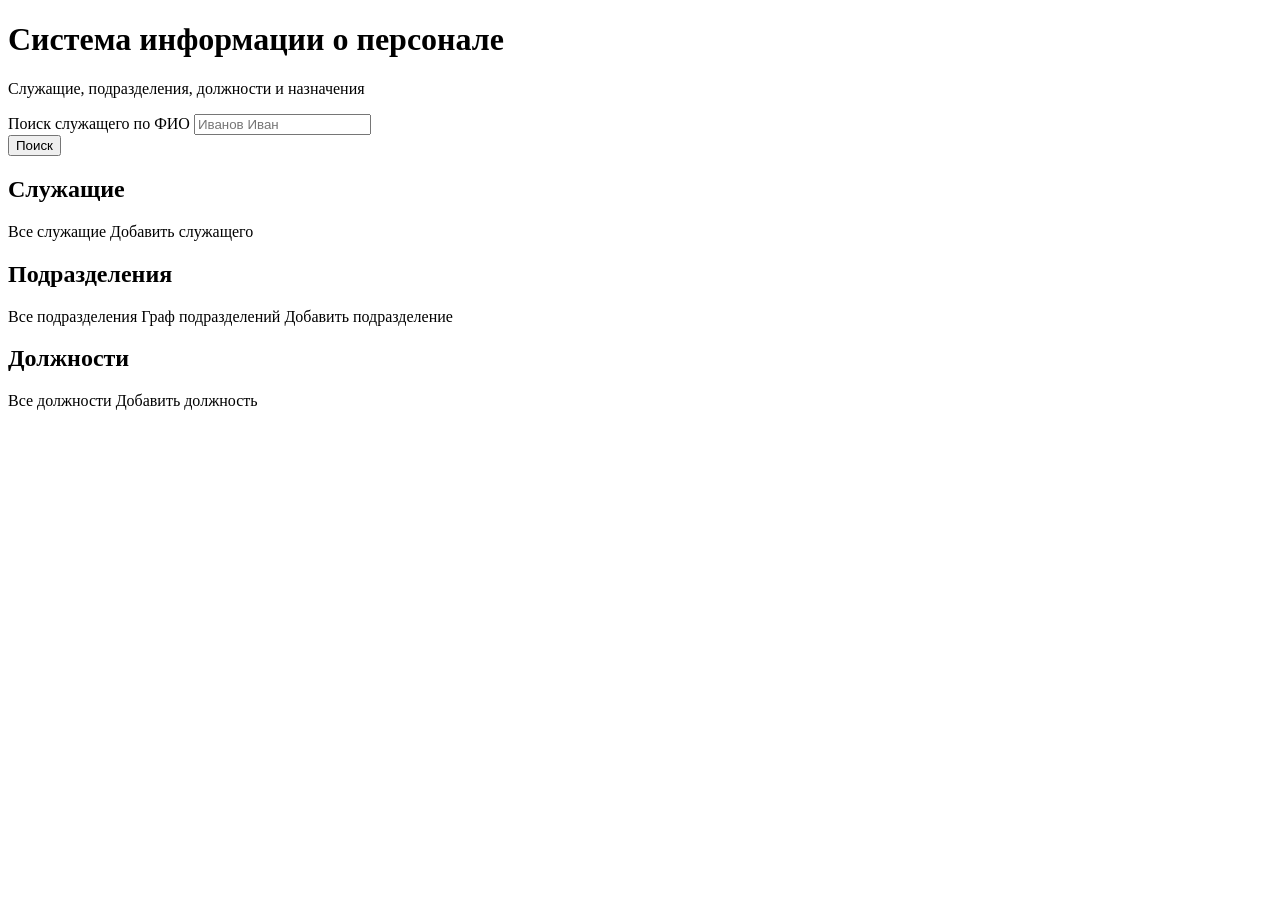
<file: src/main/resources/templates/index.html>
<!DOCTYPE html>
<html lang="ru" xmlns:th="http://www.thymeleaf.org">
<head>
    <meta charset="UTF-8">
    <meta name="viewport" content="width=device-width, initial-scale=1">
    <title>Система информации о персонале</title>
    <link rel="stylesheet" th:href="@{/css/app.css}">
</head>
<body>
<main class="page">
    <div class="topbar">
        <div>
            <h1>Система информации о персонале</h1>
            <p class="muted">Служащие, подразделения, должности и назначения</p>
        </div>
    </div>

    <form class="toolbar" th:action="@{/employees}" method="get">
        <div class="field">
            <label for="q">Поиск служащего по ФИО</label>
            <input id="q" name="q" type="search" placeholder="Иванов Иван">
        </div>
        <button class="primary" type="submit">Поиск</button>
    </form>

    <section class="grid">
        <div class="panel">
            <h2>Служащие</h2>
            <p class="muted" th:text="${employeeCount} + ' записей'"></p>
            <div class="actions">
                <a class="button primary" th:href="@{/employees}">Все служащие</a>
                <a class="button" th:href="@{/employees/new}">Добавить служащего</a>
            </div>
        </div>
        <div class="panel">
            <h2>Подразделения</h2>
            <p class="muted" th:text="${departmentCount} + ' записей'"></p>
            <div class="actions">
                <a class="button primary" th:href="@{/departments}">Все подразделения</a>
                <a class="button" th:href="@{/departments/graph}">Граф подразделений</a>
                <a class="button" th:href="@{/departments/new}">Добавить подразделение</a>
            </div>
        </div>
        <div class="panel">
            <h2>Должности</h2>
            <p class="muted" th:text="${positionCount} + ' записей'"></p>
            <div class="actions">
                <a class="button primary" th:href="@{/positions}">Все должности</a>
                <a class="button" th:href="@{/positions/new}">Добавить должность</a>
            </div>
        </div>
    </section>
</main>
</body>
</html>
</file>
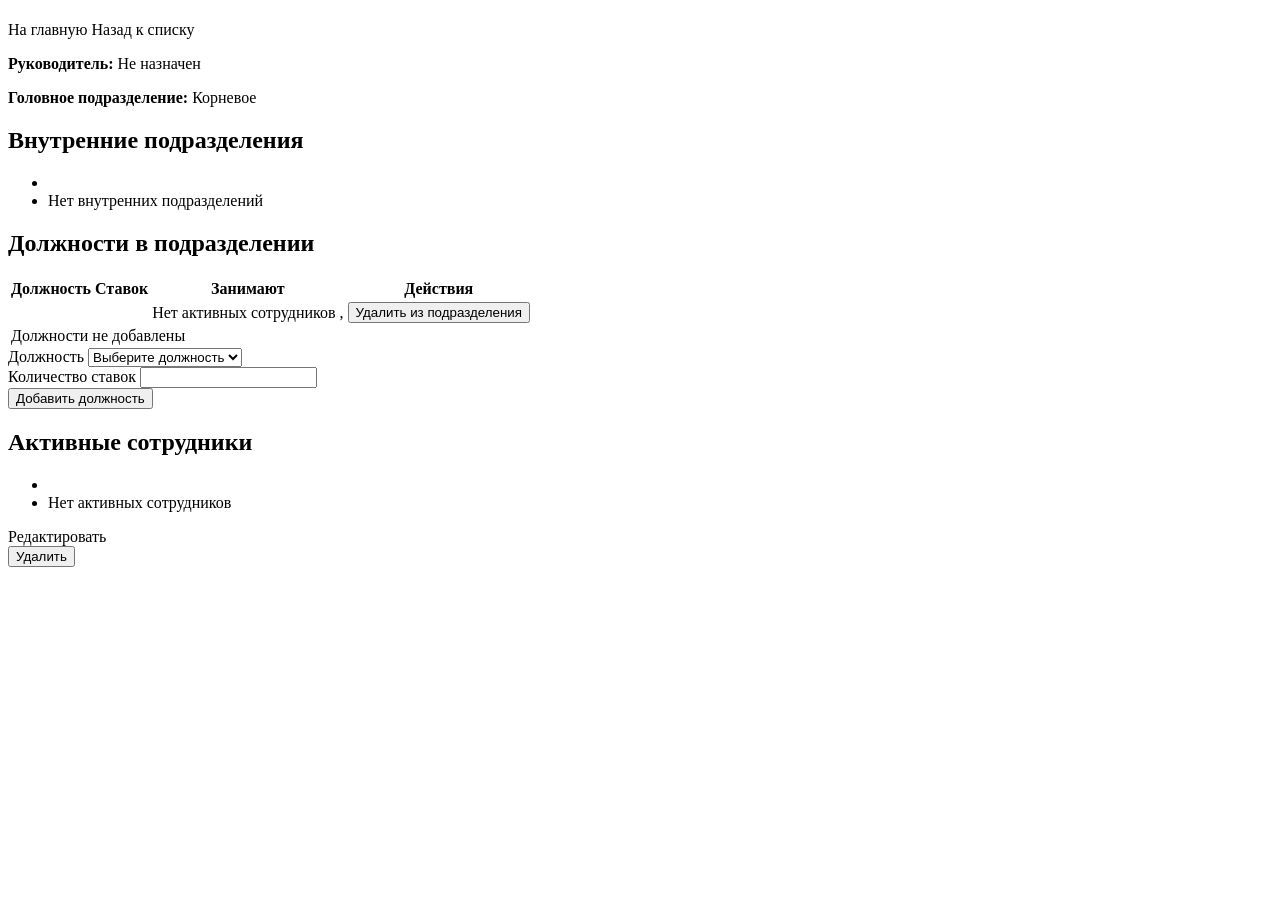
<file: src/main/resources/templates/departments/detail.html>
<!DOCTYPE html>
<html lang="ru" xmlns:th="http://www.thymeleaf.org">
<head>
    <meta charset="UTF-8">
    <meta name="viewport" content="width=device-width, initial-scale=1">
    <title th:text="${department.name}">Подразделение</title>
    <link rel="stylesheet" th:href="@{/css/app.css}">
</head>
<body>
<main class="page">
    <div class="topbar">
        <h1 th:text="${department.name}"></h1>
        <nav class="nav">
            <a class="button" th:href="@{/}">На главную</a>
            <a class="button" th:href="@{/departments}">Назад к списку</a>
        </nav>
    </div>
    <div th:if="${success}" class="message success" th:text="${success}"></div>
    <div th:if="${error}" class="message error" th:text="${error}"></div>

    <section class="panel">
        <p><strong>Руководитель:</strong>
            <a th:if="${department.manager != null}" th:href="@{/employees/{id}(id=${department.manager.id})}" th:text="${department.manager.fullName}"></a>
            <span th:if="${department.manager == null}">Не назначен</span>
        </p>
        <p><strong>Головное подразделение:</strong>
            <a th:if="${department.parentDepartment != null}" th:href="@{/departments/{id}(id=${department.parentDepartment.id})}" th:text="${department.parentDepartment.name}"></a>
            <span th:if="${department.parentDepartment == null}">Корневое</span>
        </p>
    </section>

    <section class="panel">
        <h2>Внутренние подразделения</h2>
        <ul>
            <li th:each="child : ${childDepartments}"><a th:href="@{/departments/{id}(id=${child.id})}" th:text="${child.name}"></a></li>
            <li th:if="${#lists.isEmpty(childDepartments)}">Нет внутренних подразделений</li>
        </ul>
    </section>

    <section class="panel">
        <h2>Должности в подразделении</h2>
        <table>
            <thead><tr><th>Должность</th><th>Ставок</th><th>Занимают</th><th>Действия</th></tr></thead>
            <tbody>
            <tr th:each="row : ${departmentPositions}">
                <td><a th:href="@{/positions/{id}(id=${row.positionId})}" th:text="${row.positionName}"></a></td>
                <td th:text="${row.slotsTotal}"></td>
                <td>
                    <span th:if="${#lists.isEmpty(row.activeEmployees)}">Нет активных сотрудников</span>
                    <span th:each="employee, iter : ${row.activeEmployees}">
                        <a th:href="@{/employees/{id}(id=${employee.id})}" th:text="${employee.fullName}"></a><span th:if="${!iter.last}">, </span>
                    </span>
                </td>
                <td>
                    <form th:action="@{/departments/{departmentId}/positions/{positionId}/delete(departmentId=${department.id},positionId=${row.positionId})}" method="post">
                        <button class="danger" type="submit">Удалить из подразделения</button>
                    </form>
                </td>
            </tr>
            <tr th:if="${#lists.isEmpty(departmentPositions)}"><td colspan="4">Должности не добавлены</td></tr>
            </tbody>
        </table>

        <form class="toolbar" th:action="@{/departments/{id}/positions(id=${department.id})}" th:object="${departmentPositionForm}" method="post">
            <div class="field">
                <label for="positionId">Должность</label>
                <select id="positionId" th:field="*{positionId}" required>
                    <option value="">Выберите должность</option>
                    <option th:each="position : ${positions}" th:value="${position.id}" th:text="${position.name}"></option>
                </select>
            </div>
            <div class="field">
                <label for="slotsTotal">Количество ставок</label>
                <input id="slotsTotal" type="number" min="1" th:field="*{slotsTotal}" required>
            </div>
            <button class="primary" type="submit">Добавить должность</button>
        </form>
    </section>

    <section class="panel">
        <h2>Активные сотрудники</h2>
        <ul>
            <li th:each="employee : ${activeEmployees}"><a th:href="@{/employees/{id}(id=${employee.id})}" th:text="${employee.fullName}"></a></li>
            <li th:if="${#lists.isEmpty(activeEmployees)}">Нет активных сотрудников</li>
        </ul>
    </section>

    <div class="actions">
        <a class="button primary" th:href="@{/departments/{id}/edit(id=${department.id})}">Редактировать</a>
        <form th:action="@{/departments/{id}/delete(id=${department.id})}" method="post">
            <button class="danger" type="submit">Удалить</button>
        </form>
    </div>
</main>
</body>
</html>
</file>
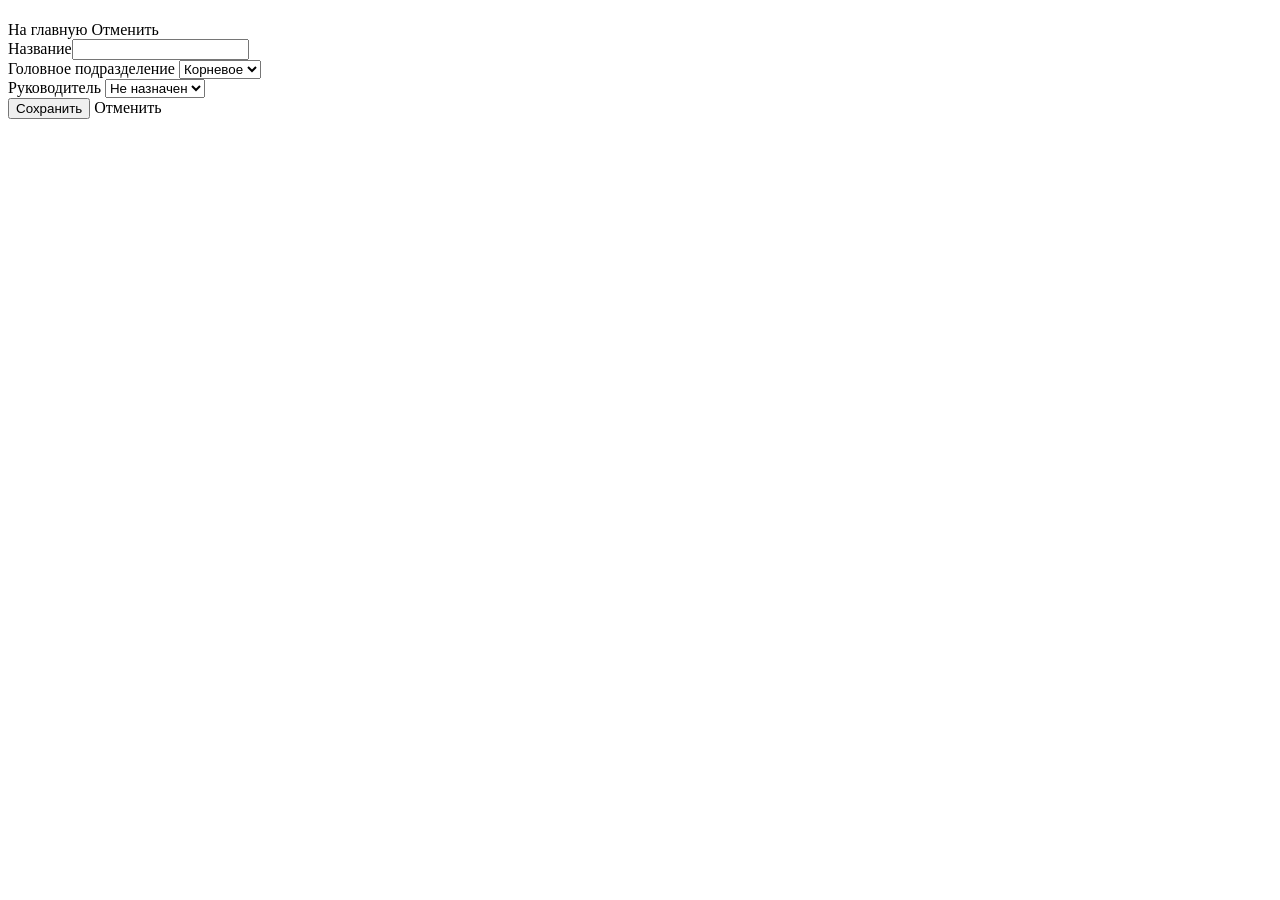
<file: src/main/resources/templates/departments/form.html>
<!DOCTYPE html>
<html lang="ru" xmlns:th="http://www.thymeleaf.org">
<head>
    <meta charset="UTF-8">
    <meta name="viewport" content="width=device-width, initial-scale=1">
    <title th:text="${title}">Форма подразделения</title>
    <link rel="stylesheet" th:href="@{/css/app.css}">
</head>
<body>
<main class="page">
    <div class="topbar">
        <h1 th:text="${title}"></h1>
        <nav class="nav">
            <a class="button" th:href="@{/}">На главную</a>
            <a class="button" th:href="@{/departments}">Отменить</a>
        </nav>
    </div>
    <div th:if="${error}" class="message error" th:text="${error}"></div>

    <form class="panel" th:action="${departmentId} == null ? @{/departments} : @{/departments/{id}(id=${departmentId})}" th:object="${form}" method="post">
        <div class="grid">
            <div class="field"><label for="name">Название</label><input id="name" th:field="*{name}" required></div>
            <div class="field">
                <label for="parentDepartmentId">Головное подразделение</label>
                <select id="parentDepartmentId" th:field="*{parentDepartmentId}">
                    <option value="">Корневое</option>
                    <option th:each="department : ${departments}" th:value="${department.id}" th:text="${department.name}"></option>
                </select>
            </div>
            <div class="field">
                <label for="managerEmployeeId">Руководитель</label>
                <select id="managerEmployeeId" th:field="*{managerEmployeeId}">
                    <option value="">Не назначен</option>
                    <option th:each="employee : ${employees}" th:value="${employee.id}" th:text="${employee.fullName}"></option>
                </select>
            </div>
        </div>
        <div class="actions">
            <button class="primary" type="submit">Сохранить</button>
            <a class="button" th:href="@{/departments}">Отменить</a>
        </div>
    </form>
</main>
</body>
</html>
</file>
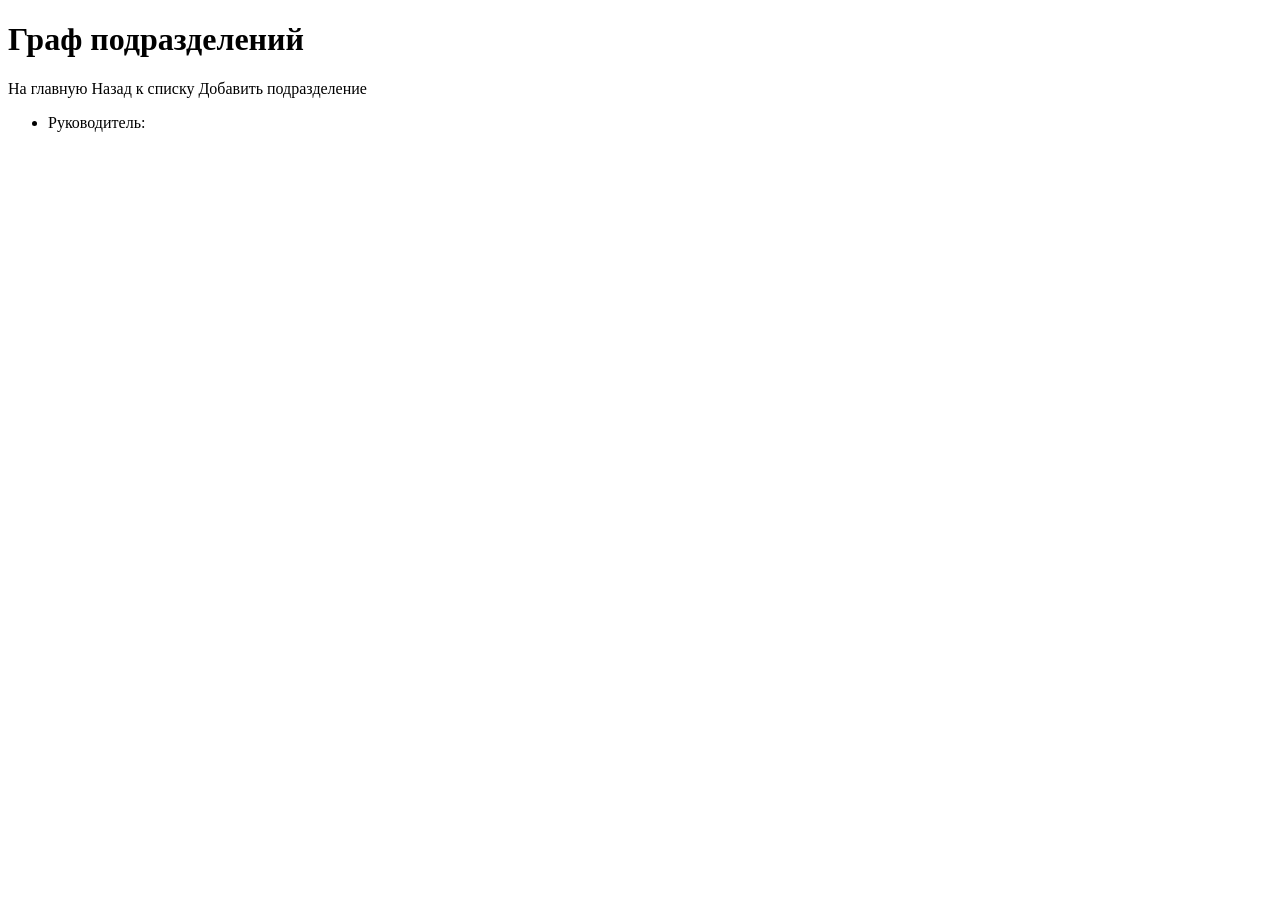
<file: src/main/resources/templates/departments/graph.html>
<!DOCTYPE html>
<html lang="ru" xmlns:th="http://www.thymeleaf.org">
<head>
    <meta charset="UTF-8">
    <meta name="viewport" content="width=device-width, initial-scale=1">
    <title>Граф подразделений</title>
    <link rel="stylesheet" th:href="@{/css/app.css}">
</head>
<body>
<main class="page">
    <div class="topbar">
        <h1>Граф подразделений</h1>
        <nav class="nav">
            <a class="button" th:href="@{/}">На главную</a>
            <a class="button" th:href="@{/departments}">Назад к списку</a>
            <a class="button primary" th:href="@{/departments/new}">Добавить подразделение</a>
        </nav>
    </div>
    <section class="graph">
        <ul class="tree">
            <li th:each="node : ${nodes}" th:style="'margin-left: ' + ${node.depth * 36} + 'px'">
                <div class="node">
                    <a th:href="@{/departments/{id}(id=${node.id})}" th:text="${node.name}"></a>
                    <p class="muted">
                        Руководитель:
                        <a th:if="${node.managerId != null}" th:href="@{/employees/{id}(id=${node.managerId})}" th:text="${node.managerName}"></a>
                        <span th:if="${node.managerId == null}" th:text="${node.managerName}"></span>
                    </p>
                    <p class="muted" th:text="'Сотрудники: ' + ${node.activeEmployeeCount} + ', внутренние: ' + ${node.childCount}"></p>
                </div>
            </li>
        </ul>
    </section>
</main>
</body>
</html>
</file>
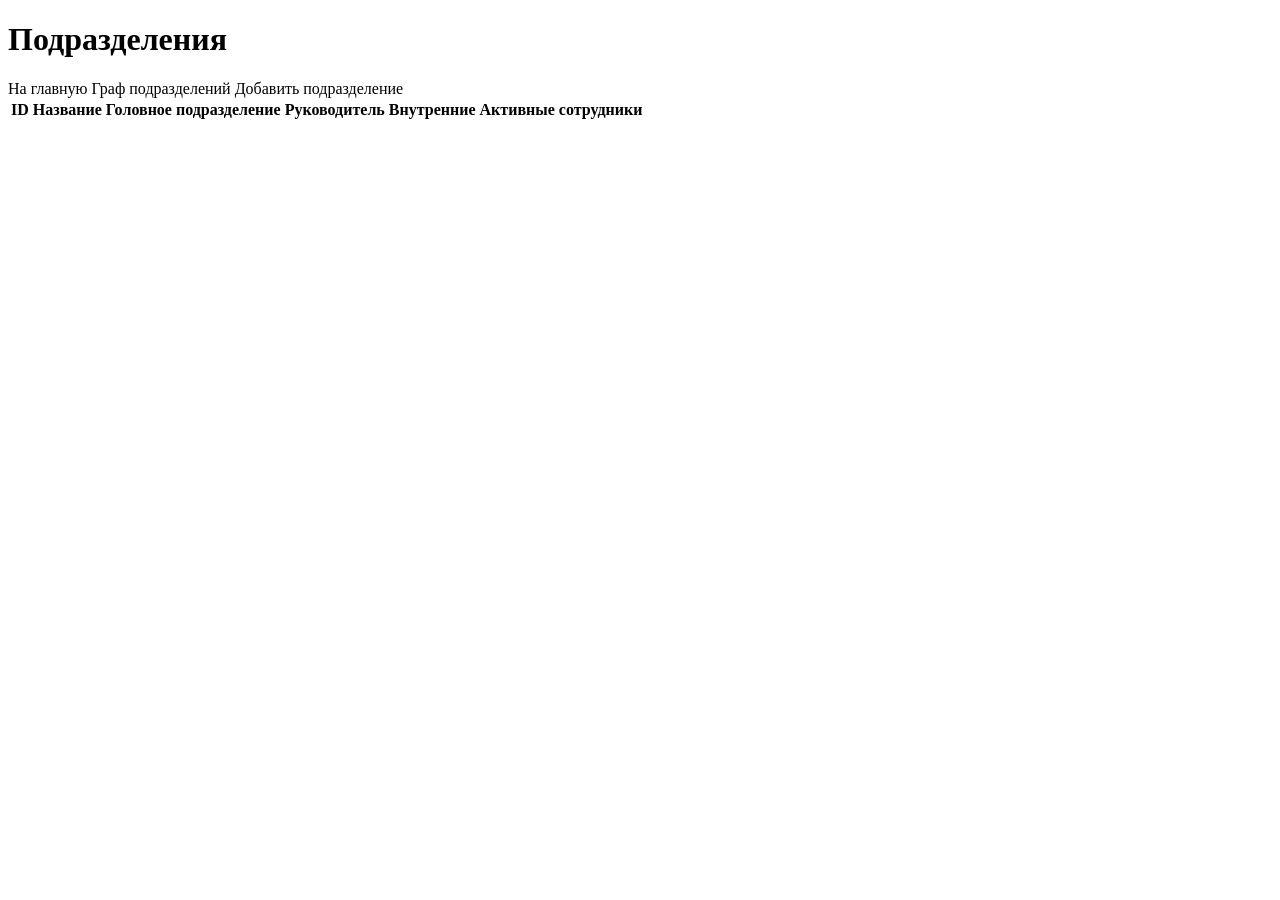
<file: src/main/resources/templates/departments/list.html>
<!DOCTYPE html>
<html lang="ru" xmlns:th="http://www.thymeleaf.org">
<head>
    <meta charset="UTF-8">
    <meta name="viewport" content="width=device-width, initial-scale=1">
    <title>Подразделения</title>
    <link rel="stylesheet" th:href="@{/css/app.css}">
</head>
<body>
<main class="page">
    <div class="topbar">
        <h1>Подразделения</h1>
        <nav class="nav">
            <a class="button" th:href="@{/}">На главную</a>
            <a class="button" th:href="@{/departments/graph}">Граф подразделений</a>
            <a class="button primary" th:href="@{/departments/new}">Добавить подразделение</a>
        </nav>
    </div>
    <div th:if="${success}" class="message success" th:text="${success}"></div>

    <table>
        <thead>
        <tr><th>ID</th><th>Название</th><th>Головное подразделение</th><th>Руководитель</th><th>Внутренние</th><th>Активные сотрудники</th></tr>
        </thead>
        <tbody>
        <tr th:each="row : ${rows}">
            <td th:text="${row.id}"></td>
            <td><a th:href="@{/departments/{id}(id=${row.id})}" th:text="${row.name}"></a></td>
            <td>
                <a th:if="${row.parentId != null}" th:href="@{/departments/{id}(id=${row.parentId})}" th:text="${row.parentName}"></a>
                <span th:if="${row.parentId == null}" th:text="${row.parentName}"></span>
            </td>
            <td>
                <a th:if="${row.managerId != null}" th:href="@{/employees/{id}(id=${row.managerId})}" th:text="${row.managerName}"></a>
                <span th:if="${row.managerId == null}" th:text="${row.managerName}"></span>
            </td>
            <td th:text="${row.childCount}"></td>
            <td th:text="${row.activeEmployeeCount}"></td>
        </tr>
        </tbody>
    </table>
</main>
</body>
</html>
</file>
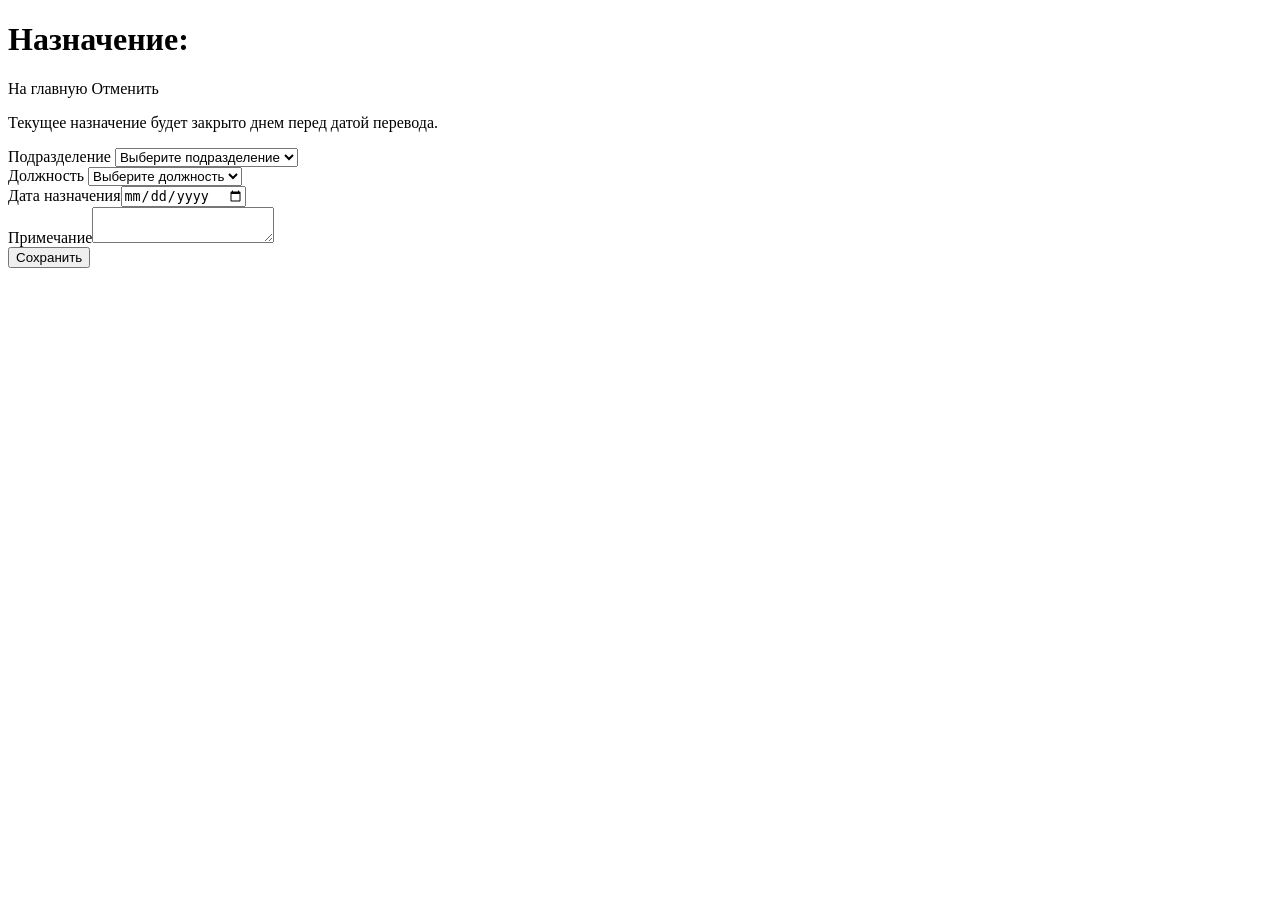
<file: src/main/resources/templates/employees/assign.html>
<!DOCTYPE html>
<html lang="ru" xmlns:th="http://www.thymeleaf.org">
<head>
    <meta charset="UTF-8">
    <meta name="viewport" content="width=device-width, initial-scale=1">
    <title>Назначение служащего</title>
    <link rel="stylesheet" th:href="@{/css/app.css}">
</head>
<body>
<main class="page">
    <div class="topbar">
        <h1>Назначение: <span th:text="${employee.fullName}"></span></h1>
        <nav class="nav">
            <a class="button" th:href="@{/}">На главную</a>
            <a class="button" th:href="@{/employees/{id}(id=${employee.id})}">Отменить</a>
        </nav>
    </div>
    <div th:if="${error}" class="message error" th:text="${error}"></div>
    <p class="muted" th:if="${currentAssignment != null}">
        Текущее назначение будет закрыто днем перед датой перевода.
    </p>
    <form class="panel" th:action="@{/employees/{id}/assign(id=${employee.id})}" th:object="${form}" method="post">
        <div class="grid">
            <div class="field">
                <label for="departmentId">Подразделение</label>
                <select id="departmentId" th:field="*{departmentId}" required>
                    <option value="">Выберите подразделение</option>
                    <option th:each="department : ${departments}" th:value="${department.id}" th:text="${department.name}"></option>
                </select>
            </div>
            <div class="field">
                <label for="positionId">Должность</label>
                <select id="positionId" th:field="*{positionId}" required>
                    <option value="">Выберите должность</option>
                    <option th:each="position : ${positions}" th:value="${position.id}" th:text="${position.name}"></option>
                </select>
            </div>
            <div class="field"><label for="startDate">Дата назначения</label><input id="startDate" type="date" th:field="*{startDate}" required></div>
        </div>
        <div class="field"><label for="note">Примечание</label><textarea id="note" th:field="*{note}"></textarea></div>
        <div class="actions"><button class="primary" type="submit">Сохранить</button></div>
    </form>
</main>
</body>
</html>
</file>
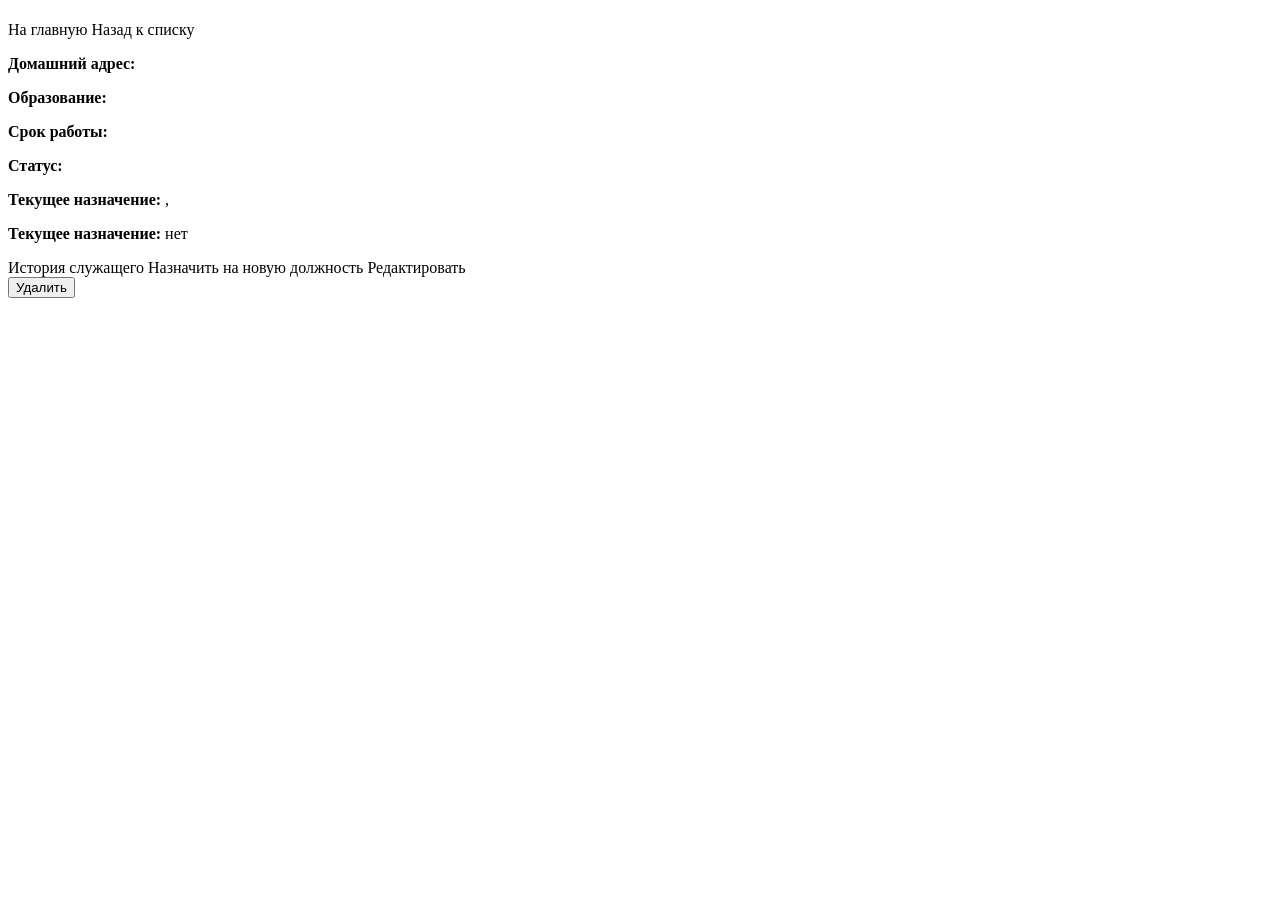
<file: src/main/resources/templates/employees/detail.html>
<!DOCTYPE html>
<html lang="ru" xmlns:th="http://www.thymeleaf.org">
<head>
    <meta charset="UTF-8">
    <meta name="viewport" content="width=device-width, initial-scale=1">
    <title th:text="${employee.fullName}">Служащий</title>
    <link rel="stylesheet" th:href="@{/css/app.css}">
</head>
<body>
<main class="page">
    <div class="topbar">
        <h1 th:text="${employee.fullName}"></h1>
        <nav class="nav">
            <a class="button" th:href="@{/}">На главную</a>
            <a class="button" th:href="@{/employees}">Назад к списку</a>
        </nav>
    </div>
    <div th:if="${success}" class="message success" th:text="${success}"></div>
    <div th:if="${error}" class="message error" th:text="${error}"></div>

    <section class="panel">
        <p><strong>Домашний адрес:</strong> <span th:text="${employee.homeAddress}"></span></p>
        <p><strong>Образование:</strong> <span th:text="${employee.education}"></span></p>
        <p><strong>Срок работы:</strong> <span th:text="${workPeriod}"></span></p>
        <p><strong>Статус:</strong> <span th:text="${employee.status}"></span></p>
        <p th:if="${currentAssignment != null}">
            <strong>Текущее назначение:</strong>
            <a th:href="@{/positions/{id}(id=${currentAssignment.position.id})}" th:text="${currentAssignment.position.name}"></a>,
            <a th:href="@{/departments/{id}(id=${currentAssignment.department.id})}" th:text="${currentAssignment.department.name}"></a>
        </p>
        <p th:if="${currentAssignment == null}"><strong>Текущее назначение:</strong> нет</p>
    </section>

    <div class="actions">
        <a class="button" th:href="@{/employees/{id}/history(id=${employee.id})}">История служащего</a>
        <a class="button" th:href="@{/employees/{id}/assign(id=${employee.id})}">Назначить на новую должность</a>
        <a class="button primary" th:href="@{/employees/{id}/edit(id=${employee.id})}">Редактировать</a>
        <form th:action="@{/employees/{id}/delete(id=${employee.id})}" method="post">
            <button class="danger" type="submit">Удалить</button>
        </form>
    </div>
</main>
</body>
</html>
</file>
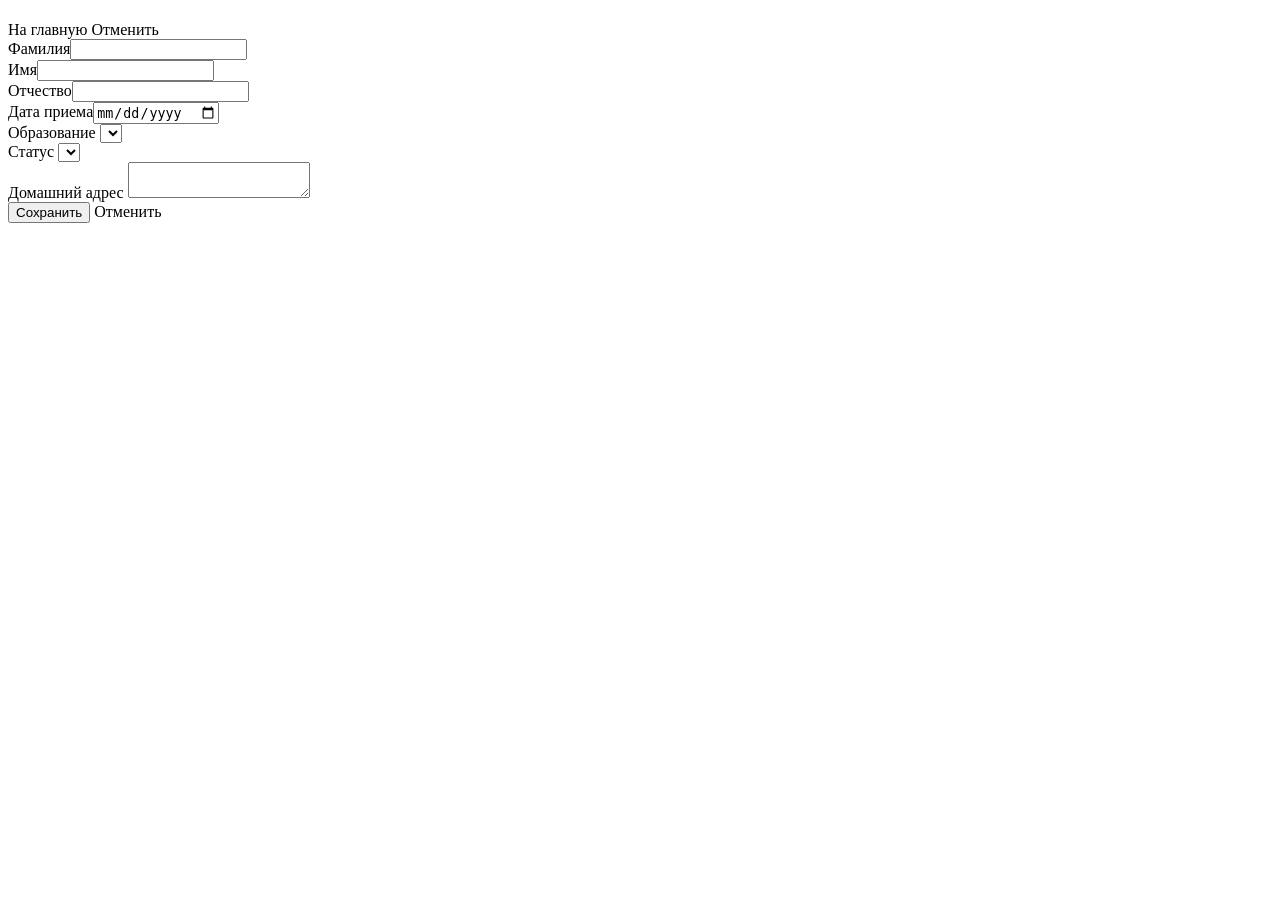
<file: src/main/resources/templates/employees/form.html>
<!DOCTYPE html>
<html lang="ru" xmlns:th="http://www.thymeleaf.org">
<head>
    <meta charset="UTF-8">
    <meta name="viewport" content="width=device-width, initial-scale=1">
    <title th:text="${title}">Форма служащего</title>
    <link rel="stylesheet" th:href="@{/css/app.css}">
</head>
<body>
<main class="page">
    <div class="topbar">
        <h1 th:text="${title}"></h1>
        <nav class="nav">
            <a class="button" th:href="@{/}">На главную</a>
            <a class="button" th:href="@{/employees}">Отменить</a>
        </nav>
    </div>
    <div th:if="${error}" class="message error" th:text="${error}"></div>

    <form class="panel" th:action="${employeeId} == null ? @{/employees} : @{/employees/{id}(id=${employeeId})}" th:object="${form}" method="post">
        <div class="grid">
            <div class="field"><label for="lastName">Фамилия</label><input id="lastName" th:field="*{lastName}" required></div>
            <div class="field"><label for="firstName">Имя</label><input id="firstName" th:field="*{firstName}" required></div>
            <div class="field"><label for="middleName">Отчество</label><input id="middleName" th:field="*{middleName}"></div>
            <div class="field"><label for="hireDate">Дата приема</label><input id="hireDate" type="date" th:field="*{hireDate}" required></div>
            <div class="field">
                <label for="education">Образование</label>
                <select id="education" th:field="*{education}" required>
                    <option th:each="level : ${educationLevels}" th:value="${level}" th:text="${level}"></option>
                </select>
            </div>
            <div class="field">
                <label for="status">Статус</label>
                <select id="status" th:field="*{status}" required>
                    <option th:each="status : ${statuses}" th:value="${status}" th:text="${status}"></option>
                </select>
            </div>
        </div>
        <div class="field">
            <label for="homeAddress">Домашний адрес</label>
            <textarea id="homeAddress" th:field="*{homeAddress}" required></textarea>
        </div>
        <div class="actions">
            <button class="primary" type="submit">Сохранить</button>
            <a class="button" th:href="@{/employees}">Отменить</a>
        </div>
    </form>
</main>
</body>
</html>
</file>
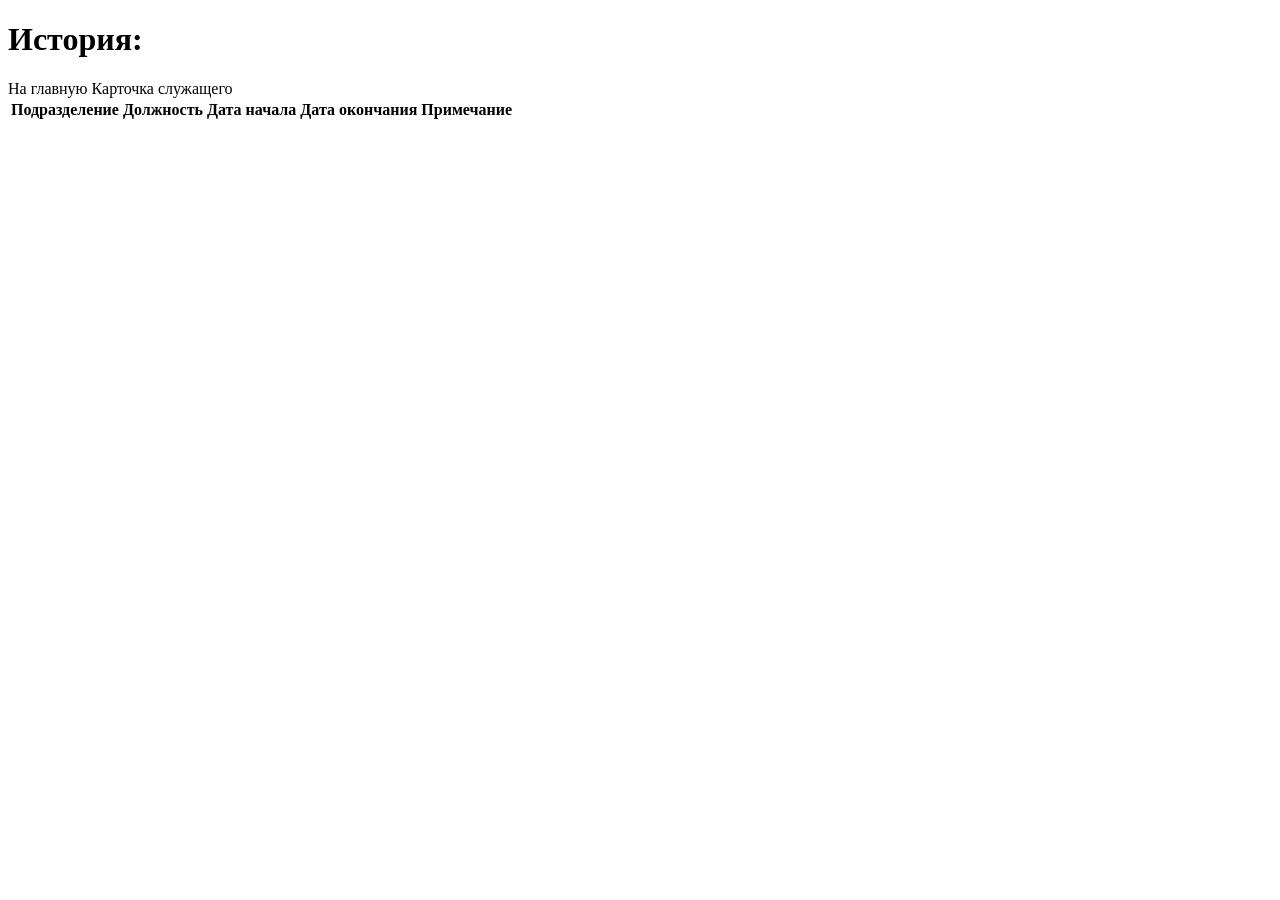
<file: src/main/resources/templates/employees/history.html>
<!DOCTYPE html>
<html lang="ru" xmlns:th="http://www.thymeleaf.org">
<head>
    <meta charset="UTF-8">
    <meta name="viewport" content="width=device-width, initial-scale=1">
    <title>История служащего</title>
    <link rel="stylesheet" th:href="@{/css/app.css}">
</head>
<body>
<main class="page">
    <div class="topbar">
        <h1>История: <span th:text="${employee.fullName}"></span></h1>
        <nav class="nav">
            <a class="button" th:href="@{/}">На главную</a>
            <a class="button" th:href="@{/employees/{id}(id=${employee.id})}">Карточка служащего</a>
        </nav>
    </div>
    <div th:if="${success}" class="message success" th:text="${success}"></div>

    <table>
        <thead><tr><th>Подразделение</th><th>Должность</th><th>Дата начала</th><th>Дата окончания</th><th>Примечание</th></tr></thead>
        <tbody>
        <tr th:each="assignment : ${assignments}">
            <td><a th:href="@{/departments/{id}(id=${assignment.department.id})}" th:text="${assignment.department.name}"></a></td>
            <td><a th:href="@{/positions/{id}(id=${assignment.position.id})}" th:text="${assignment.position.name}"></a></td>
            <td th:text="${assignment.startDate}"></td>
            <td th:text="${assignment.endDate == null ? 'Текущее' : assignment.endDate}"></td>
            <td th:text="${assignment.note}"></td>
        </tr>
        </tbody>
    </table>
</main>
</body>
</html>
</file>
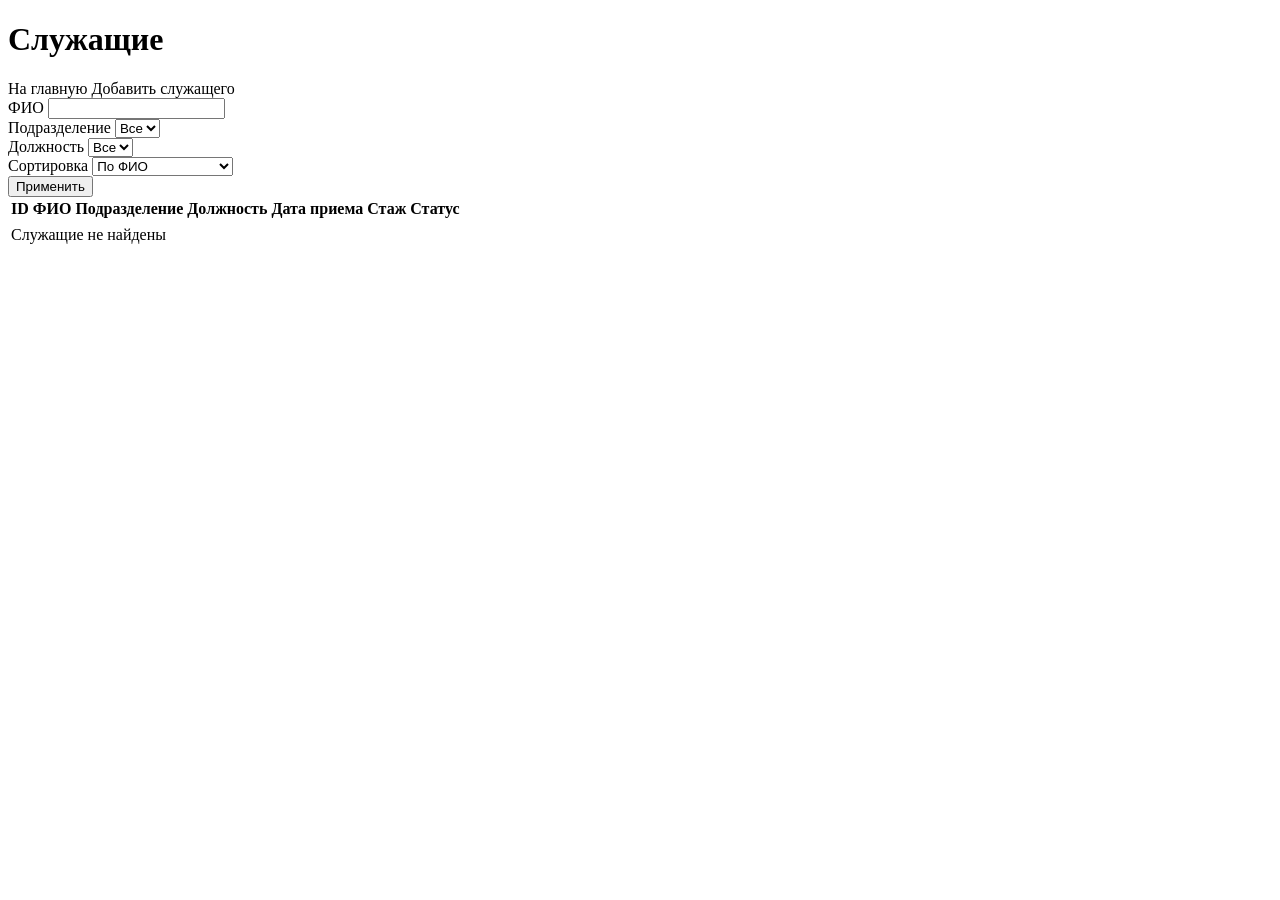
<file: src/main/resources/templates/employees/list.html>
<!DOCTYPE html>
<html lang="ru" xmlns:th="http://www.thymeleaf.org">
<head>
    <meta charset="UTF-8">
    <meta name="viewport" content="width=device-width, initial-scale=1">
    <title>Служащие</title>
    <link rel="stylesheet" th:href="@{/css/app.css}">
</head>
<body>
<main class="page">
    <div class="topbar">
        <h1>Служащие</h1>
        <nav class="nav">
            <a class="button" th:href="@{/}">На главную</a>
            <a class="button primary" th:href="@{/employees/new}">Добавить служащего</a>
        </nav>
    </div>
    <div th:if="${success}" class="message success" th:text="${success}"></div>

    <form class="toolbar" th:action="@{/employees}" method="get">
        <div class="field">
            <label for="q">ФИО</label>
            <input id="q" name="q" type="search" th:value="${q}">
        </div>
        <div class="field">
            <label for="departmentId">Подразделение</label>
            <select id="departmentId" name="departmentId">
                <option value="">Все</option>
                <option th:each="department : ${departments}" th:value="${department.id}" th:text="${department.name}" th:selected="${department.id == departmentId}"></option>
            </select>
        </div>
        <div class="field">
            <label for="positionId">Должность</label>
            <select id="positionId" name="positionId">
                <option value="">Все</option>
                <option th:each="position : ${positions}" th:value="${position.id}" th:text="${position.name}" th:selected="${position.id == positionId}"></option>
            </select>
        </div>
        <div class="field">
            <label for="sort">Сортировка</label>
            <select id="sort" name="sort">
                <option value="name" th:selected="${sort == 'name'}">По ФИО</option>
                <option value="hireDate" th:selected="${sort == 'hireDate'}">По сроку работы</option>
                <option value="department" th:selected="${sort == 'department'}">По подразделению</option>
                <option value="position" th:selected="${sort == 'position'}">По должности</option>
            </select>
        </div>
        <button class="primary" type="submit">Применить</button>
    </form>

    <table>
        <thead>
        <tr>
            <th>ID</th>
            <th>ФИО</th>
            <th>Подразделение</th>
            <th>Должность</th>
            <th>Дата приема</th>
            <th>Стаж</th>
            <th>Статус</th>
        </tr>
        </thead>
        <tbody>
        <tr th:each="row : ${rows}">
            <td th:text="${row.id}"></td>
            <td><a th:href="@{/employees/{id}(id=${row.id})}" th:text="${row.fullName}"></a></td>
            <td>
                <a th:if="${row.departmentId != null}" th:href="@{/departments/{id}(id=${row.departmentId})}" th:text="${row.departmentName}"></a>
                <span th:if="${row.departmentId == null}" th:text="${row.departmentName}"></span>
            </td>
            <td>
                <a th:if="${row.positionId != null}" th:href="@{/positions/{id}(id=${row.positionId})}" th:text="${row.positionName}"></a>
                <span th:if="${row.positionId == null}" th:text="${row.positionName}"></span>
            </td>
            <td th:text="${row.hireDate}"></td>
            <td th:text="${row.workPeriod}"></td>
            <td th:text="${row.status}"></td>
        </tr>
        <tr th:if="${#lists.isEmpty(rows)}">
            <td colspan="7">Служащие не найдены</td>
        </tr>
        </tbody>
    </table>
</main>
</body>
</html>
</file>
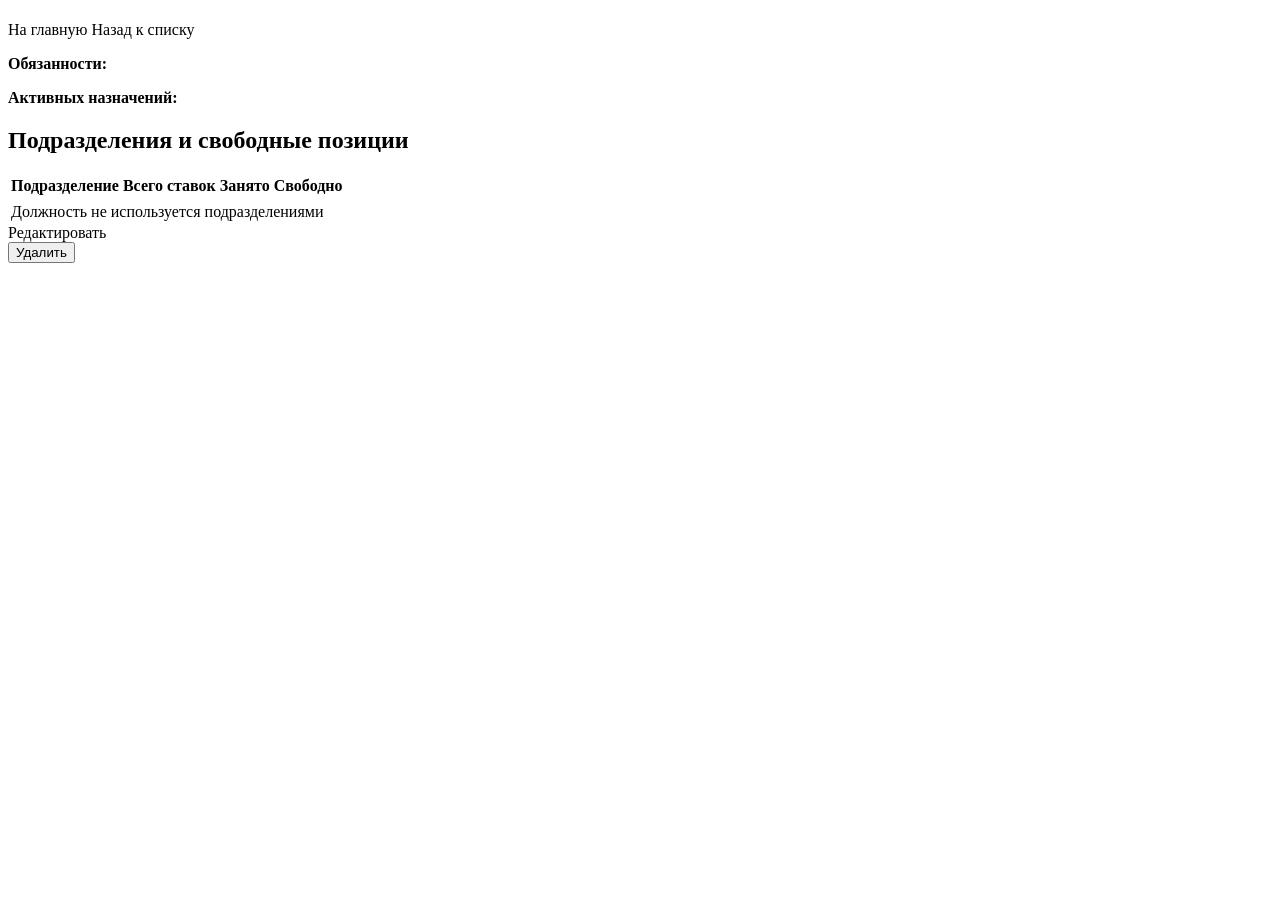
<file: src/main/resources/templates/positions/detail.html>
<!DOCTYPE html>
<html lang="ru" xmlns:th="http://www.thymeleaf.org">
<head>
    <meta charset="UTF-8">
    <meta name="viewport" content="width=device-width, initial-scale=1">
    <title th:text="${position.name}">Должность</title>
    <link rel="stylesheet" th:href="@{/css/app.css}">
</head>
<body>
<main class="page">
    <div class="topbar">
        <h1 th:text="${position.name}"></h1>
        <nav class="nav">
            <a class="button" th:href="@{/}">На главную</a>
            <a class="button" th:href="@{/positions}">Назад к списку</a>
        </nav>
    </div>
    <div th:if="${success}" class="message success" th:text="${success}"></div>
    <div th:if="${error}" class="message error" th:text="${error}"></div>

    <section class="panel">
        <p><strong>Обязанности:</strong></p>
        <p th:text="${position.responsibilities}"></p>
        <p><strong>Активных назначений:</strong> <span th:text="${activeAssignments}"></span></p>
    </section>

    <section class="panel">
        <h2>Подразделения и свободные позиции</h2>
        <table>
            <thead><tr><th>Подразделение</th><th>Всего ставок</th><th>Занято</th><th>Свободно</th></tr></thead>
            <tbody>
            <tr th:each="dp : ${departmentPositions}">
                <td><a th:href="@{/departments/{id}(id=${dp.departmentId})}" th:text="${dp.departmentName}"></a></td>
                <td th:text="${dp.slotsTotal}"></td>
                <td th:text="${dp.occupiedSlots}"></td>
                <td th:text="${dp.freeSlots}"></td>
            </tr>
            <tr th:if="${#lists.isEmpty(departmentPositions)}"><td colspan="4">Должность не используется подразделениями</td></tr>
            </tbody>
        </table>
    </section>

    <div class="actions">
        <a class="button primary" th:href="@{/positions/{id}/edit(id=${position.id})}">Редактировать</a>
        <form th:action="@{/positions/{id}/delete(id=${position.id})}" method="post">
            <button class="danger" type="submit">Удалить</button>
        </form>
    </div>
</main>
</body>
</html>
</file>
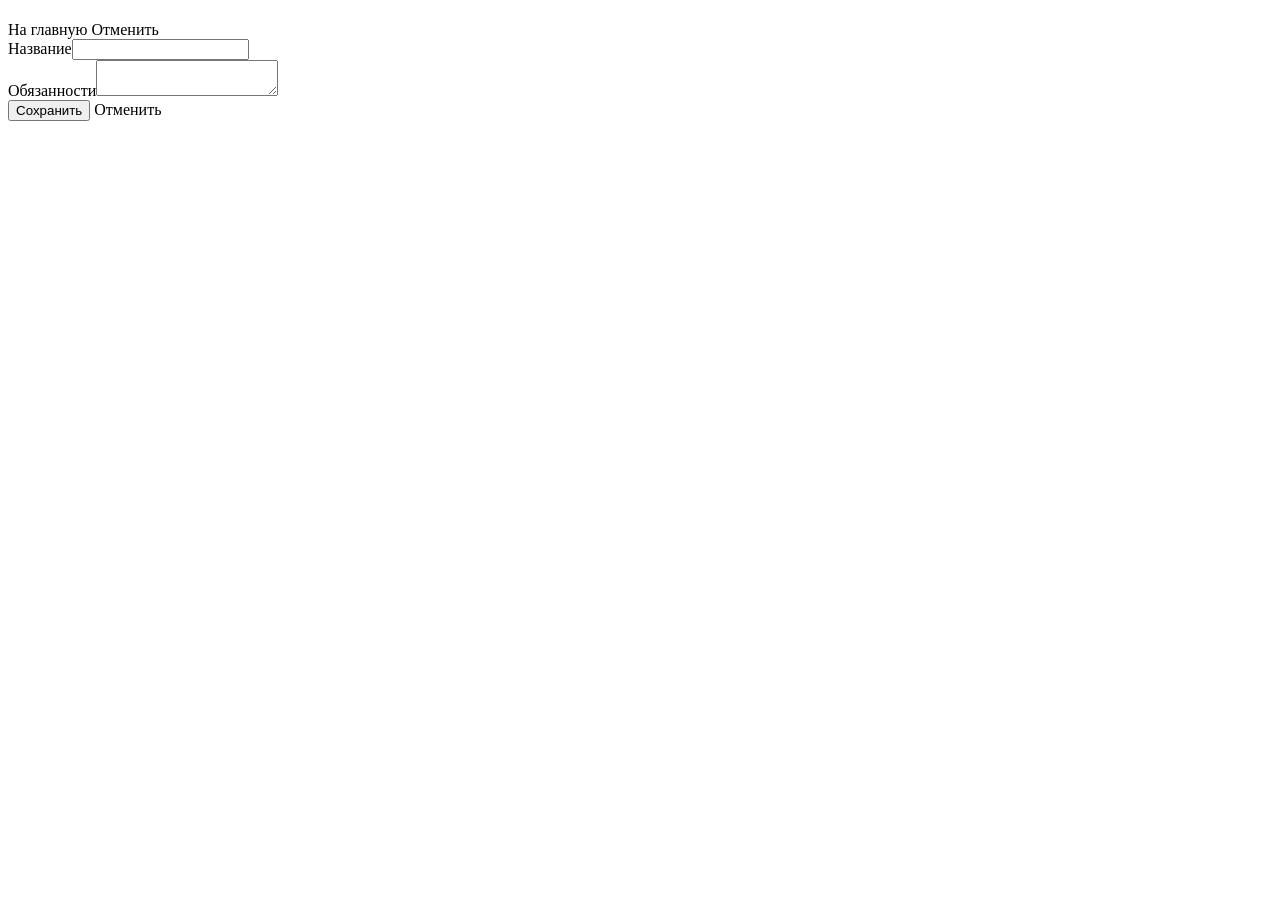
<file: src/main/resources/templates/positions/form.html>
<!DOCTYPE html>
<html lang="ru" xmlns:th="http://www.thymeleaf.org">
<head>
    <meta charset="UTF-8">
    <meta name="viewport" content="width=device-width, initial-scale=1">
    <title th:text="${title}">Форма должности</title>
    <link rel="stylesheet" th:href="@{/css/app.css}">
</head>
<body>
<main class="page">
    <div class="topbar">
        <h1 th:text="${title}"></h1>
        <nav class="nav">
            <a class="button" th:href="@{/}">На главную</a>
            <a class="button" th:href="@{/positions}">Отменить</a>
        </nav>
    </div>
    <div th:if="${error}" class="message error" th:text="${error}"></div>

    <form class="panel" th:action="${positionId} == null ? @{/positions} : @{/positions/{id}(id=${positionId})}" th:object="${form}" method="post">
        <div class="field"><label for="name">Название</label><input id="name" th:field="*{name}" required></div>
        <div class="field"><label for="responsibilities">Обязанности</label><textarea id="responsibilities" th:field="*{responsibilities}" required></textarea></div>
        <div class="actions">
            <button class="primary" type="submit">Сохранить</button>
            <a class="button" th:href="@{/positions}">Отменить</a>
        </div>
    </form>
</main>
</body>
</html>
</file>
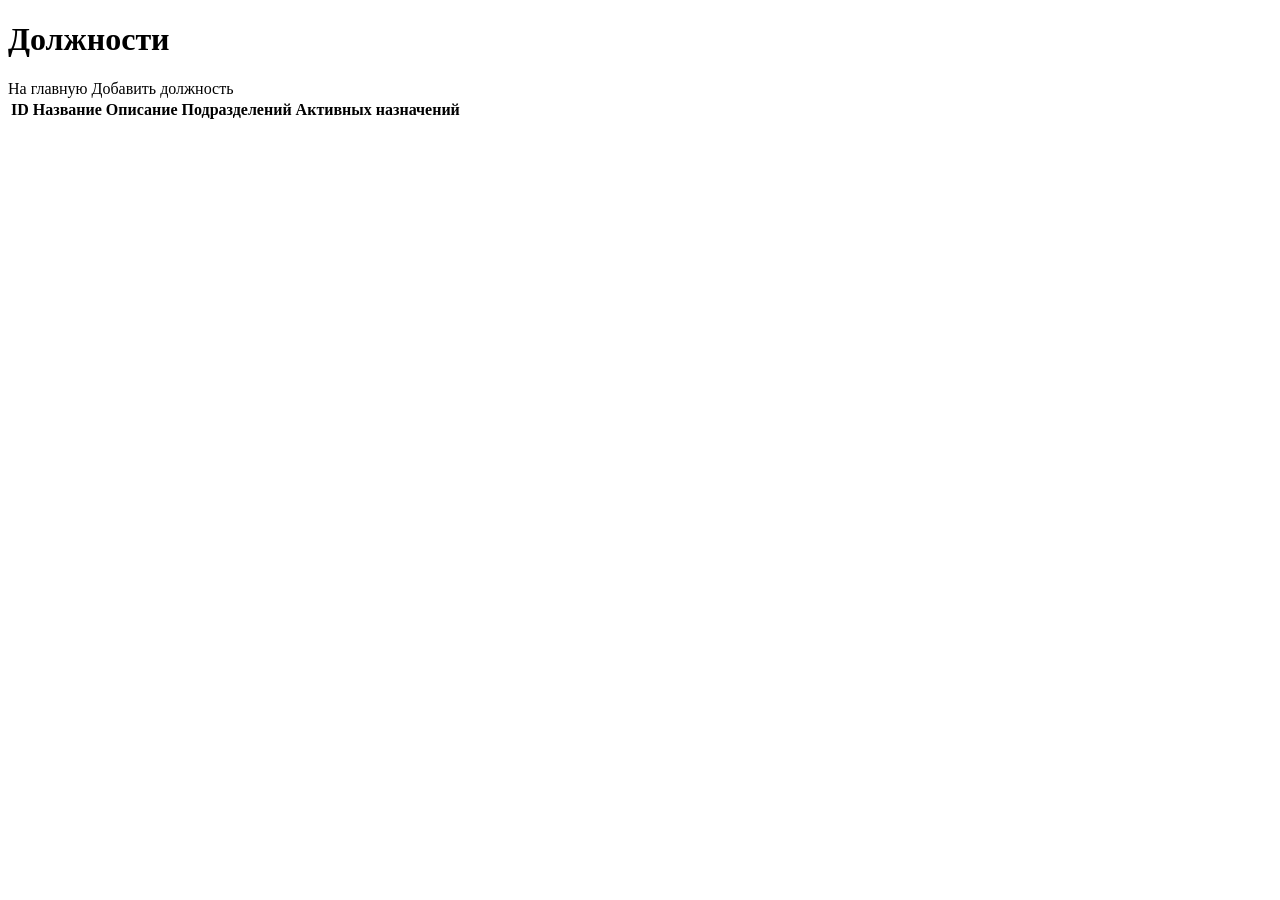
<file: src/main/resources/templates/positions/list.html>
<!DOCTYPE html>
<html lang="ru" xmlns:th="http://www.thymeleaf.org">
<head>
    <meta charset="UTF-8">
    <meta name="viewport" content="width=device-width, initial-scale=1">
    <title>Должности</title>
    <link rel="stylesheet" th:href="@{/css/app.css}">
</head>
<body>
<main class="page">
    <div class="topbar">
        <h1>Должности</h1>
        <nav class="nav">
            <a class="button" th:href="@{/}">На главную</a>
            <a class="button primary" th:href="@{/positions/new}">Добавить должность</a>
        </nav>
    </div>
    <div th:if="${success}" class="message success" th:text="${success}"></div>

    <table>
        <thead><tr><th>ID</th><th>Название</th><th>Описание</th><th>Подразделений</th><th>Активных назначений</th></tr></thead>
        <tbody>
        <tr th:each="row : ${rows}">
            <td th:text="${row.id}"></td>
            <td><a th:href="@{/positions/{id}(id=${row.id})}" th:text="${row.name}"></a></td>
            <td th:text="${row.responsibilities}"></td>
            <td th:text="${row.departmentCount}"></td>
            <td th:text="${row.activeAssignmentCount}"></td>
        </tr>
        </tbody>
    </table>
</main>
</body>
</html>
</file>
